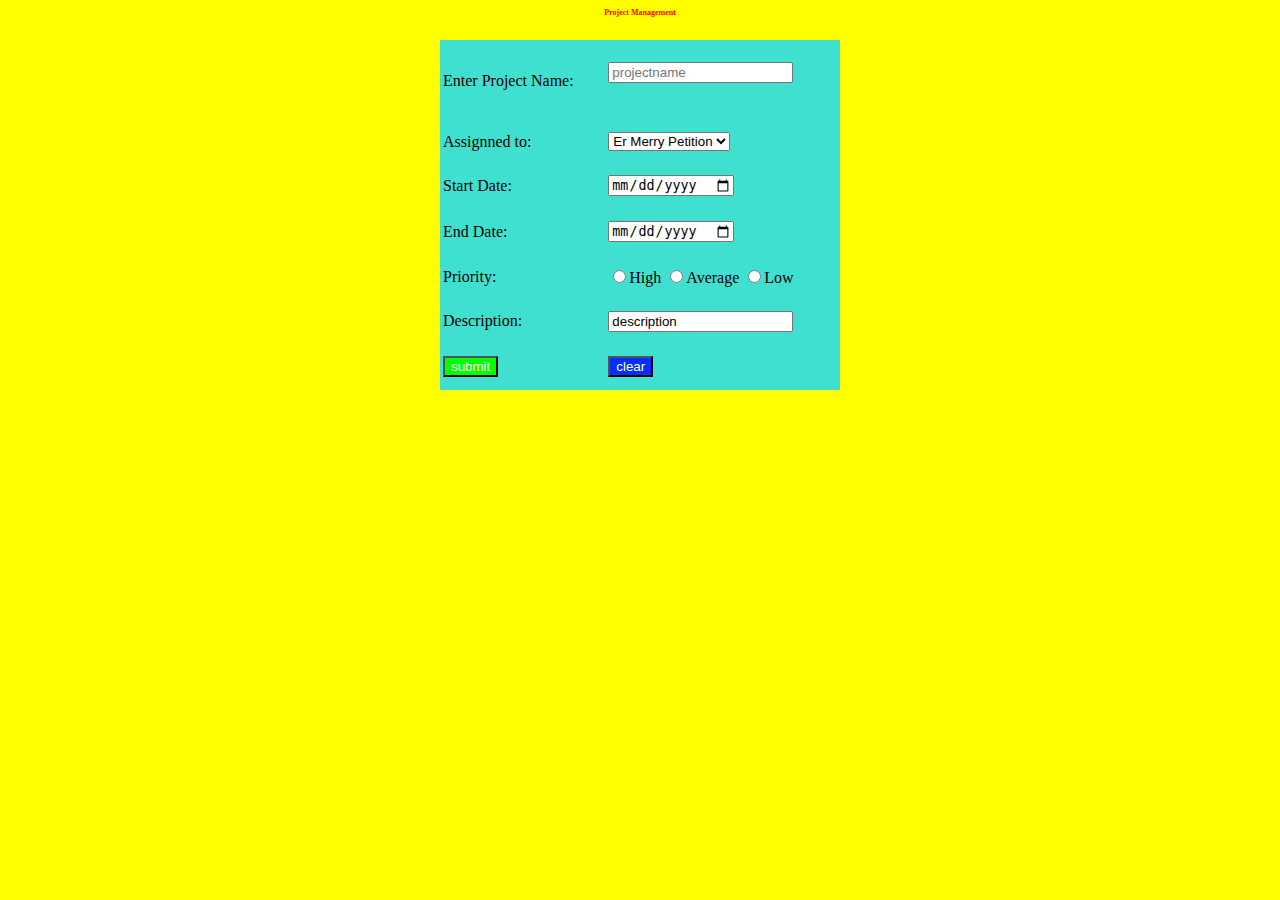
<file: slip1.html>
<html>
<head>
<title>slip 1</title>
<style>
body{background-color: yellow;}
table {background-color: turquoise;}
h1 { font-size: 6pt; color:red;}
.button{
    background-color: rgb(0, 255, 0);
    color: white;
}
.button2{
    background-color: rgb(0, 47, 255);
    color: white;
}

</style>
</head>
<body>

<center>
<h1> Project Management </h1>
<table height="350px" width="400px">
<!-- <form name=formlogin><br> -->
<tr>
    <td>Enter Project Name:</td>
    <td><input type=text name=t1 placeholder=projectname><br><br></td></tr>
<tr>
    <td>Assignned to:</td>
    <td><select name="Name" id="nm">
<option value="ross">Er Merry Petition</option>
<option value="chuck">Chuck Bass</option>
<option value="rachel">Rachel Green </option>
<option value="dan">Dan James</option> 
<tr>
    <td>Start Date:</td>
    <td><input type="date" ></td></tr>
<tr>
<td>End Date:</td>
<td><input type="date"> </td>
</tr>
 <tr>
    <td>Priority:</td><br>
 <td><input type=radio name=ck value="high">High
 <input type=radio name=ck value="avg">Average 
 <input type=radio name=ck value="low">Low</td></tr>

 <tr><td>Description:</td>
    <td><input type=text name="dt" value="description"></td>
</tr>
 <tr>
    
    <td><input class="button" type=submit value ="submit"></td>
   
  
 <td><input  class="button2" type=reset value ="clear"></td>
</tr>
</table>
   </center>

   
</body>
</html>
</file>
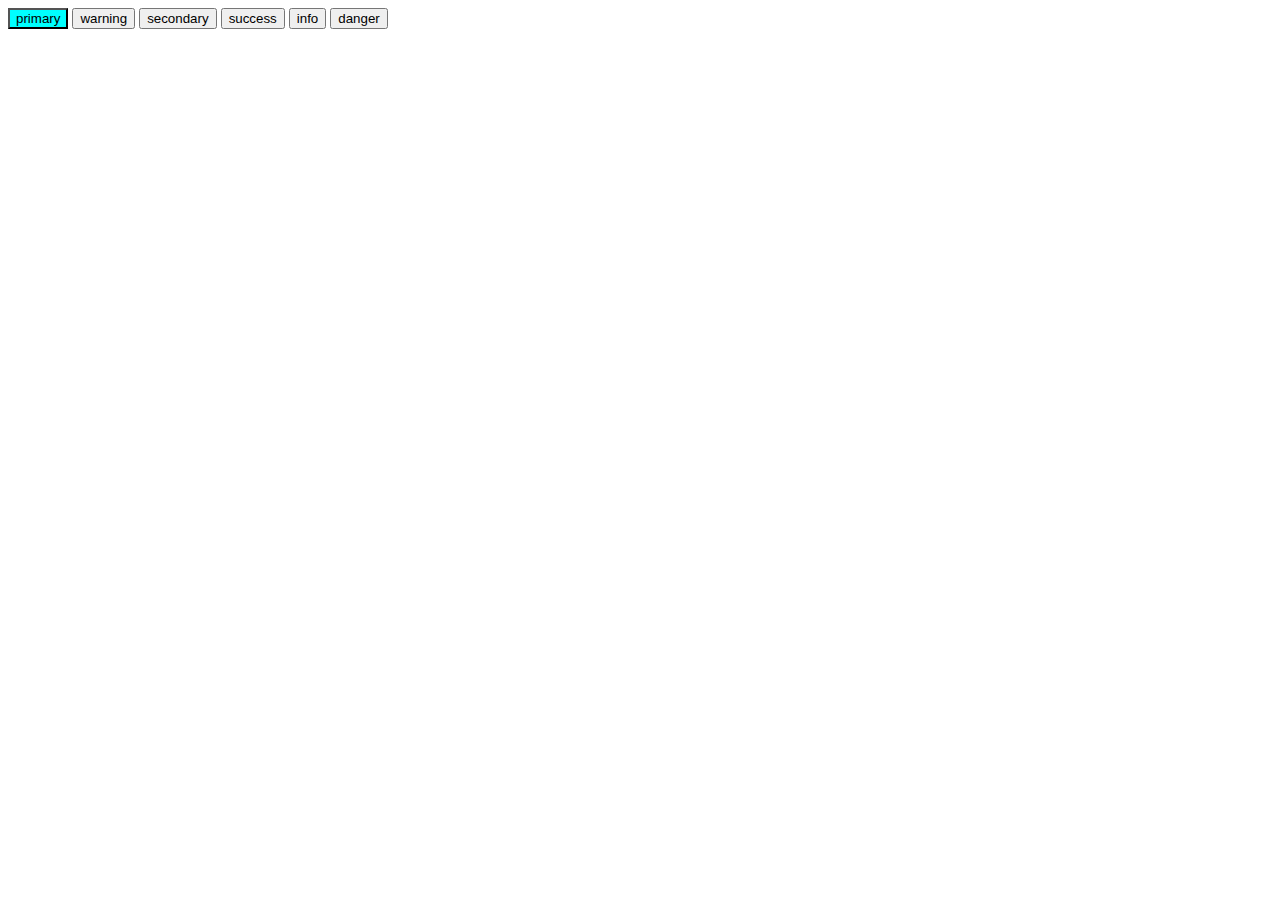
<file: slip11.html>
<html>
<head>
<!-- <link rel=stylesheet href="bootstrap.min.css"> -->
</head>
<body>
<form >
<input type= button value="primary" style="background-color: aqua;">
<input type= button value="warning" class="btn btn-warning">
<input type= button value="secondary"class="btn btn-Secondary">
<input type= button value="success" class="btn btn-success">
<input type= button value="info" class="btn btn-info">
<input type= button value="danger" class="btn btn-danger">
</body>
</html>
</file>
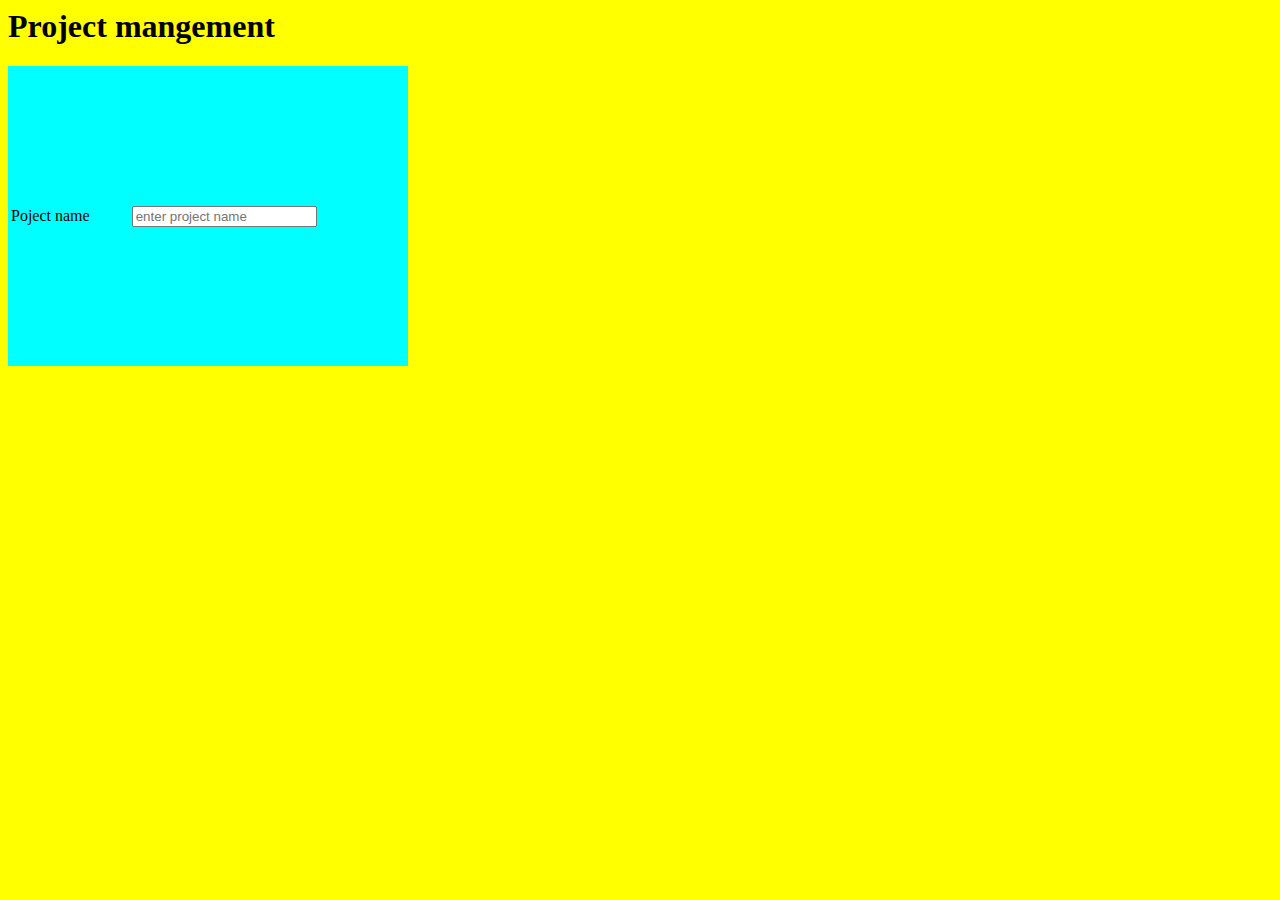
<file: slip1111.html>
<html>
    <head>
<title>Project management</title>
<style>
body{background-color:yellow;}
table{background-color: aqua;}
</style>
    </head>

    <body>
        <h1>Project mangement</h1>
<table height="300px" width="400px">
    <tr>
    <td>Poject name</td>
    <td><input type=text name=t1 placeholder="enter project name"></td>
</tr>

</table>
    </body>
</html>
</file>
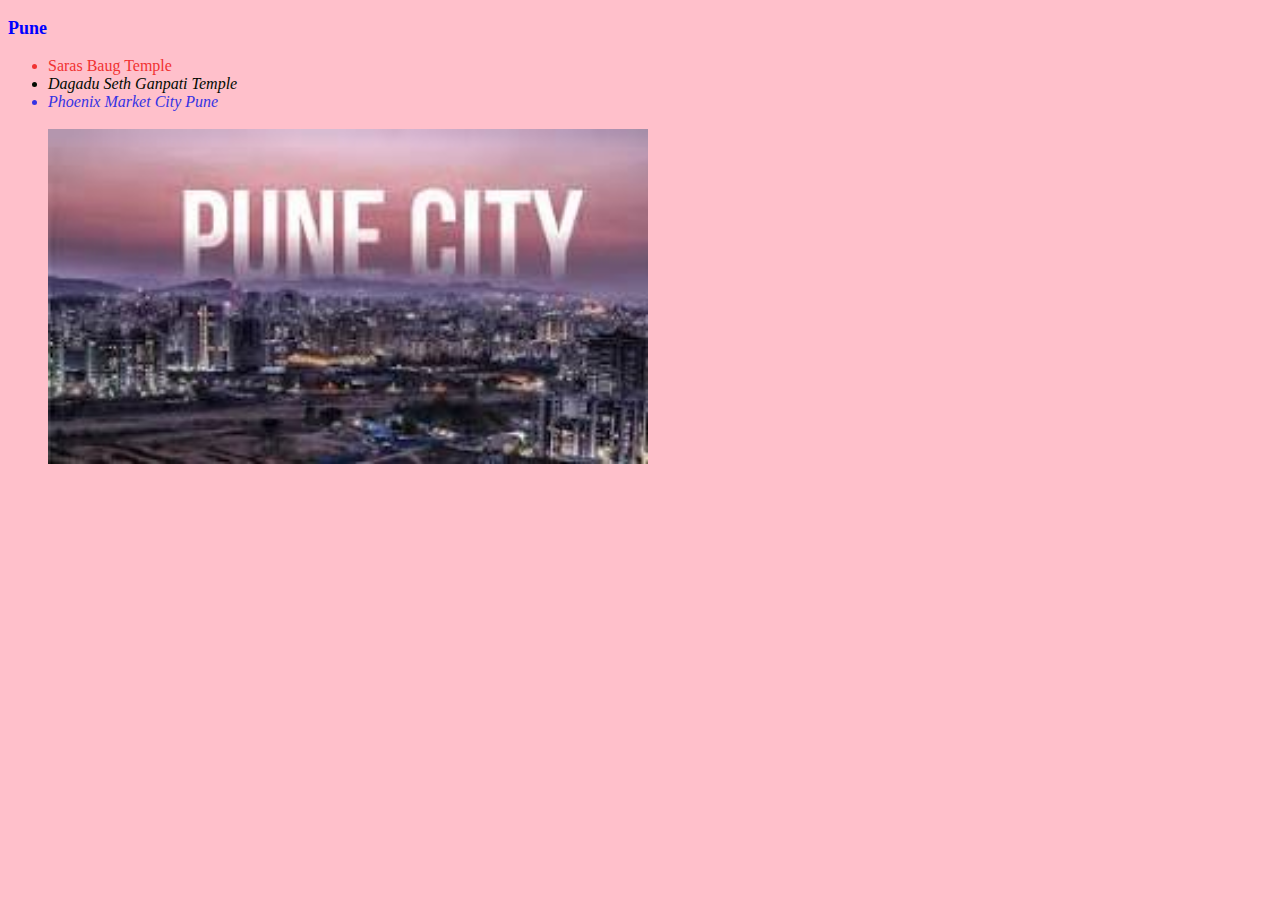
<file: slip2.html>
<!DOCTYPE html>
<html lang="en">
<head>
    <meta charset="UTF-8">
    <meta name="viewport" content="width=device-width, initial-scale=1.0">
    <title>Pune</title>
        
    </head>
    <body style="background-color:pink;">
<h3 style="font-size:large; color:blue">Pune</h3>
<ul>
    <li style=color:rgb(241,50,50);font-style:bold>Saras Baug Temple</li>
    <li style=color:rgb(2,11,1);font-style:oblique>Dagadu Seth Ganpati Temple</li>
    <li style=color:rgb(53,51,227);font-style:italic>Phoenix Market City Pune</li>
    <br/>
    <img src="download.jpg" width="600px"/>
</ul>
    </body> 
</html>
</file>
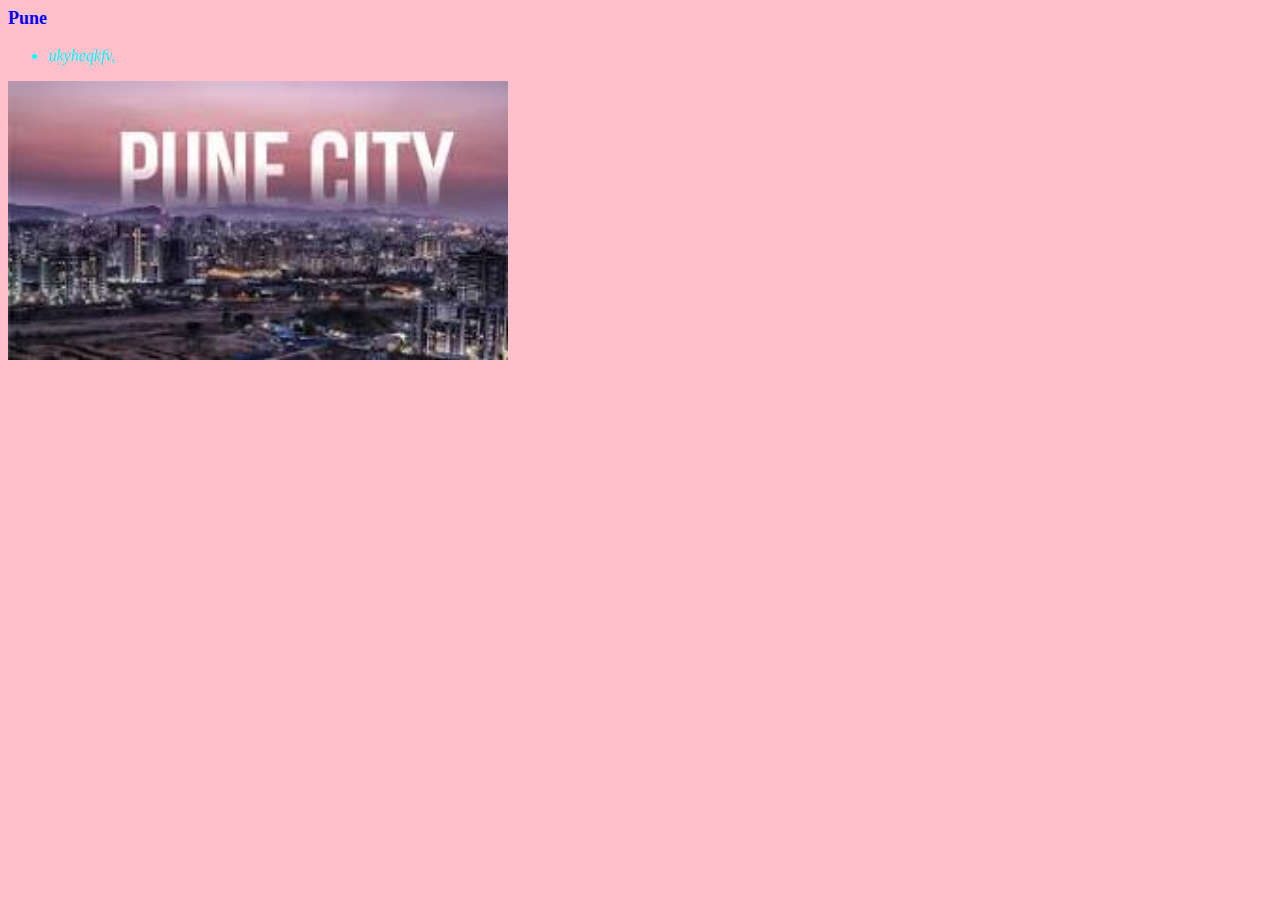
<file: slip222.html>
<html>
    <head>
        <title>Pune</title>
    </head>
    <body style="background-color: pink;"></body>
    <h3 style="color: blue;font-size: large;">Pune</h3>
    <ul>
        <li style="color: aqua;font-style: italic;">ukyheqkfv,</li>
    </ul>
    <img src="download.jpg" width="500px">
</html>
</file>
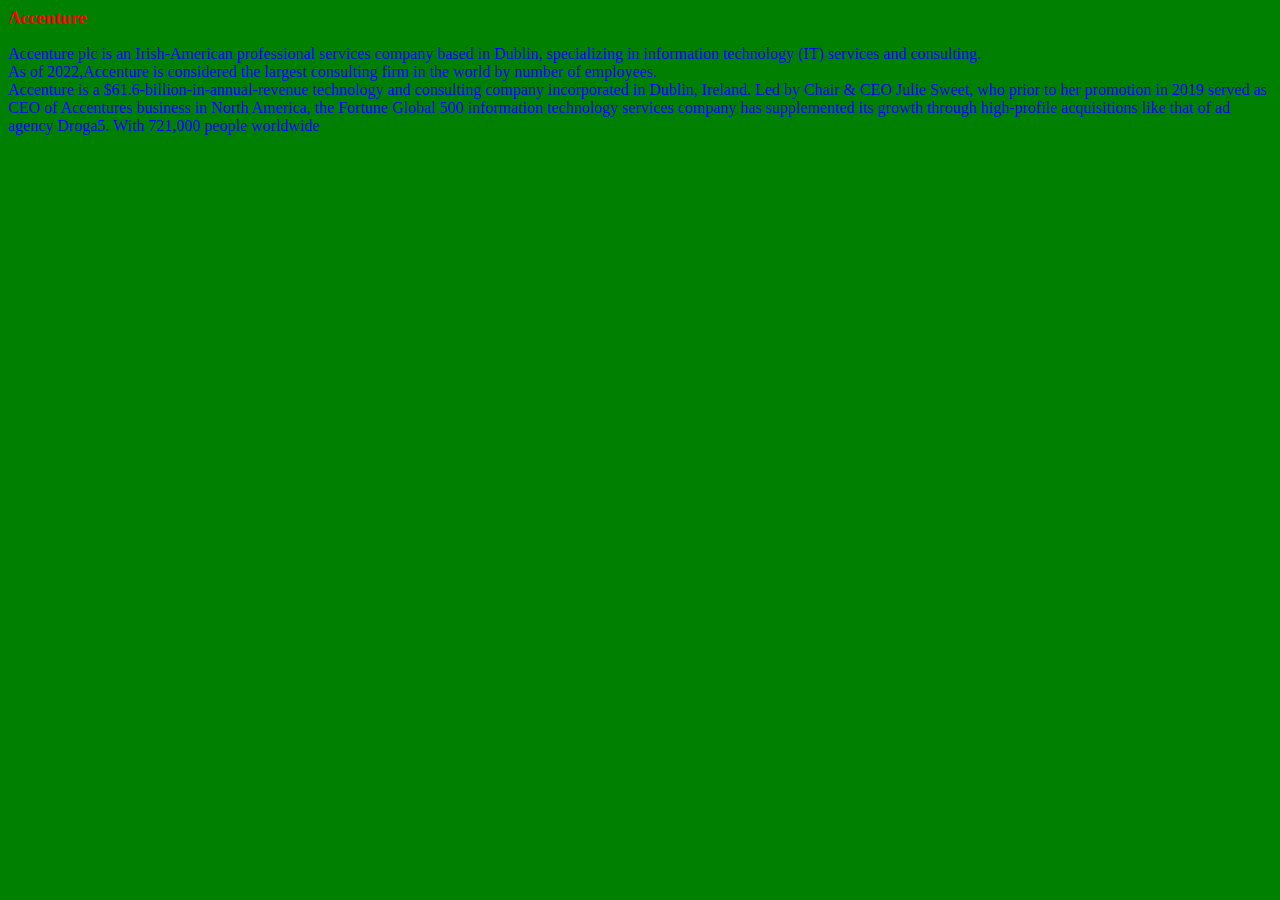
<file: slip3.html>
<html>
    <head>
        <title>Accenture</title>

    </head>
    <body style="background-color: green;">
    <h1 style="color: red;font-size: large;font-style:comic sans ms;">Accenture</h1>
    <p style="color: blue;">Accenture plc is an Irish-American professional
        services company based in Dublin,
         specializing in information technology (IT) services and consulting.<br>
         As of 2022,Accenture is considered
         the largest consulting firm in the world by number of employees.<br>
         Accenture is a $61.6-billion-in-annual-revenue technology and consulting company
        incorporated in Dublin, Ireland.
         Led by Chair & CEO Julie Sweet, who prior to her promotion in 2019 served as CEO of
        Accentures business in North America,
         the Fortune Global 500 information technology services company has supplemented its
        growth
         through high-profile acquisitions like that of ad agency Droga5. With 721,000 people worldwide</p>
    </body>
</html>
</file>
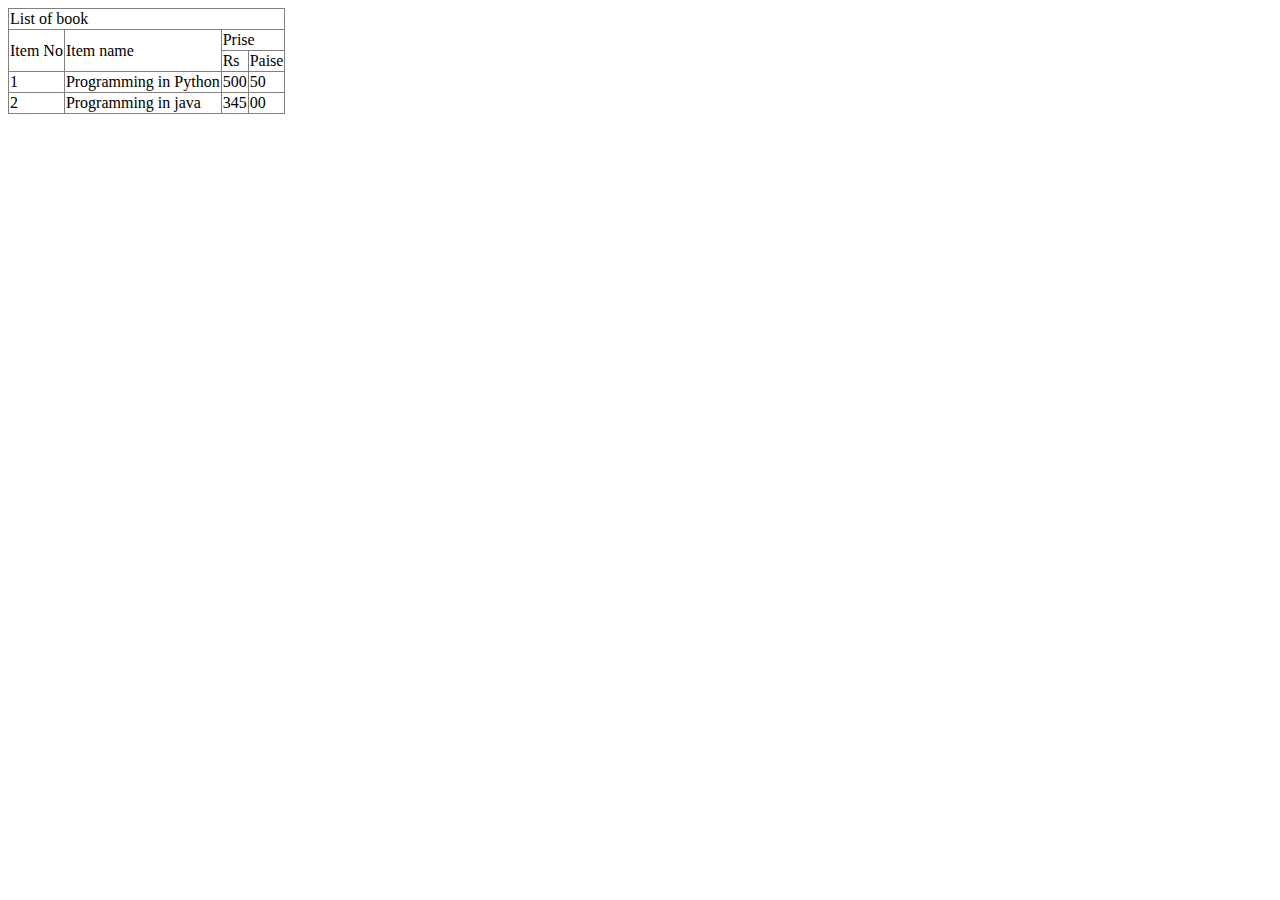
<file: slip4.html>
<html>
    <head></head>
    <body>
        <table border="1px" style="border-collapse:collapse">
            <td colspan=4>List of book</td>
            <tr>
                <td rowspan=2>Item No</td>
                <td rowspan=2>Item name</td>
                <td colspan="2">Prise
                <tr>
                <td>Rs</td>
                <td>Paise</td>
            </td></tr>
            </tr>
            <tr>
                <td>1</td>
                <td> Programming in Python</td>
                <td>500</td>
                <td>50</td>
            </tr>
            <tr>
                <td>2</td>
                <td> Programming in java</td>
                <td>345</td>
                <td>00</td>
            </tr>
        </table>
    </body>
</html>
</file>
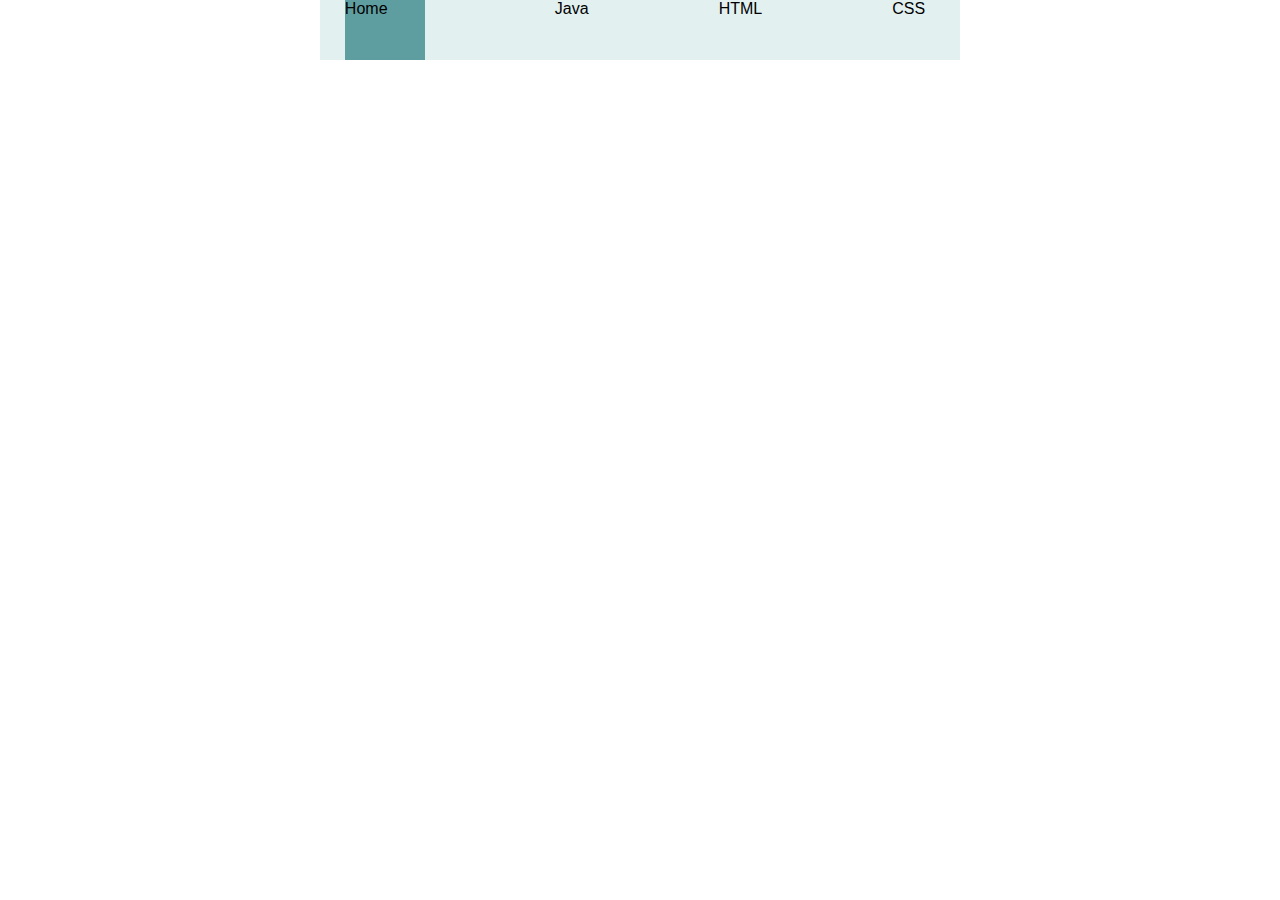
<file: slip7.html>
<html>
    <head>
        <link rel="stylesheet" href="slip7.css">
        </head>
        <body>
          <div class="nav">
          <div class="navbar"> 
            <ul type="none">
             <div class="home"> <li>Home</li></div>
              <li>Java</li>
              <li>HTML</li>
              <li>CSS</li>
            </ul>
            </div></div>
            </body>
            </html>
</file>
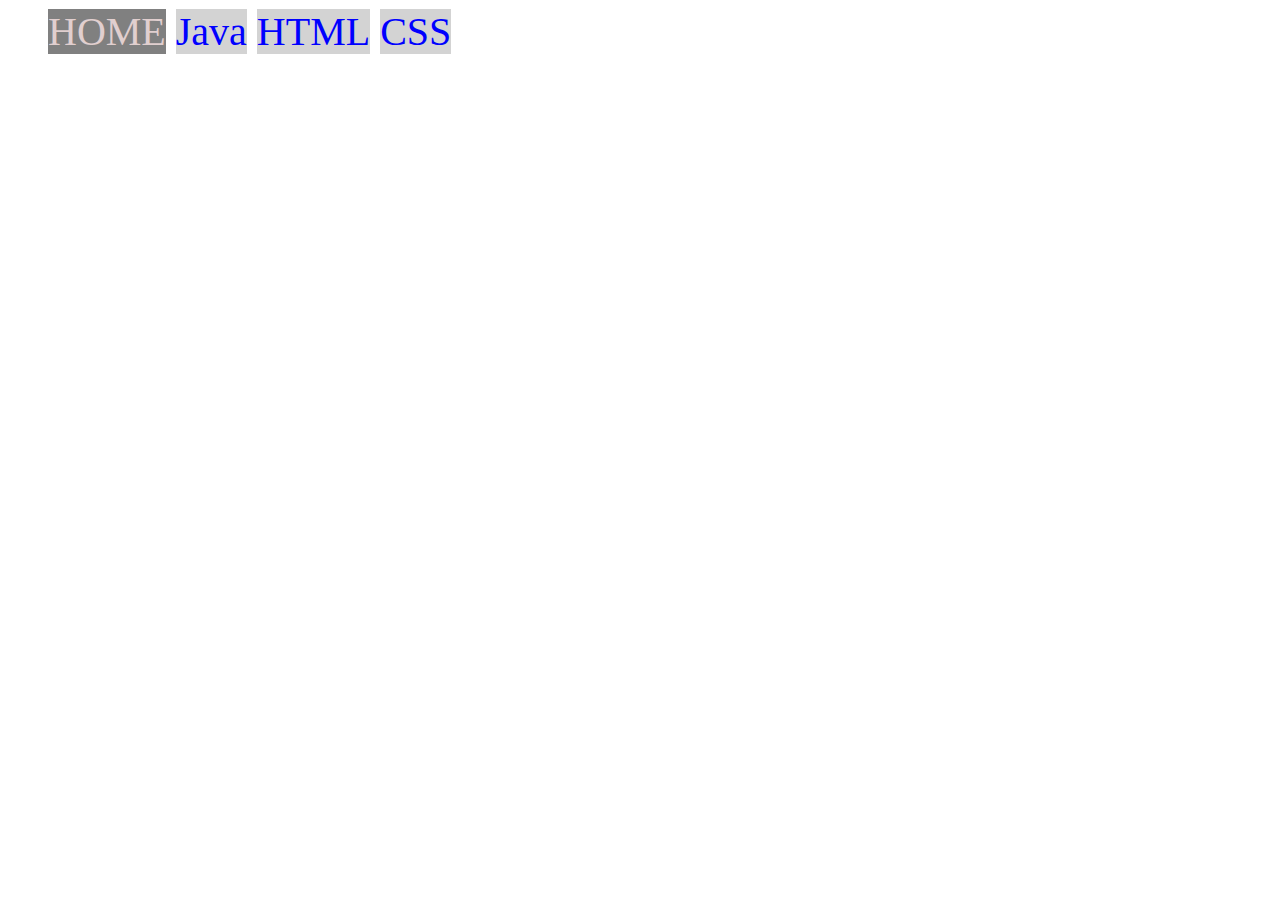
<file: slip77.html>
<html>
<head>
 <title>Navigation Bar</title>
<style>
li {
 display:inline;
}
</style>
</head>
<body style="font-size:40px">
<ul> 
    <li style="color:rgb(225, 207, 207); background-color:grey;">HOME</li>
    <li style="color:blue; background-color:#D3D3D3;">Java</li>
    <li style="color:blue; background-color:#D3D3D3;">HTML</li>
    <li style="color:blue; background-color:#D3D3D3;">CSS</li>
   </ul>
   </body>
   </html>
</file>
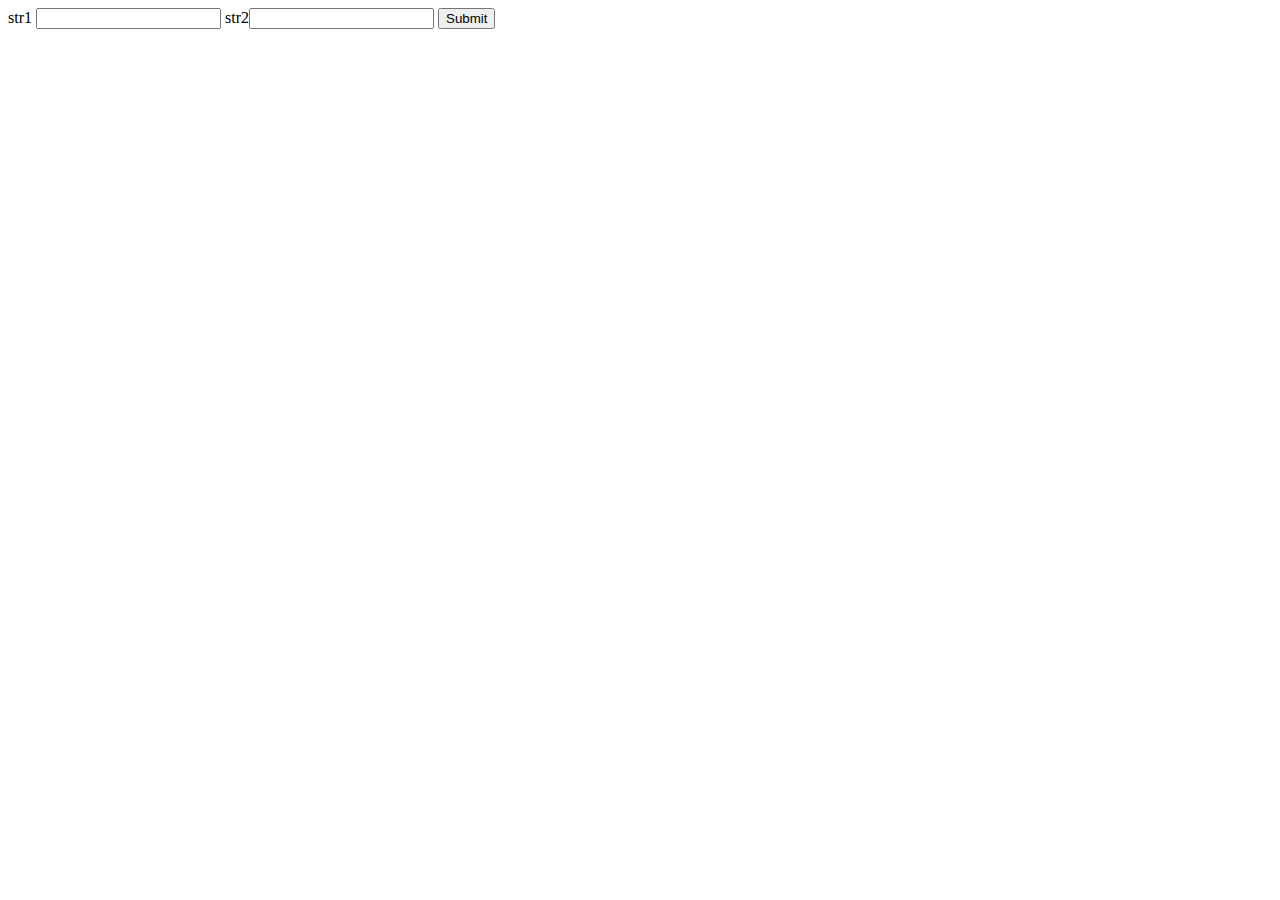
<file: slip8.html>
<!DOCTYPE html>
<html>
    <head><title>slip8</title> </head>
    <body>
        <form action="slip8.php" method="get">
          <label for="str1">str1</label> <input type="text" name="str1">
          <label for="str2">str2<input type="text" name="str2">
            <input type="submit" value="Submit">
        </form>
    </body>
</html>
</file>
<file: slip7.css>
*{
    margin:0;
    padding:0;
    box-sizing:border-box;
    font-family: "Roboto", sans-serif;
}
.nav{
    display:flex;
   align-items:center;
    justify-content:center;
}
.navBar{
    background-color:#e2f0f0;
    display: flex;
    align-items: center;
    height:60px;
    width:50%;
    gap:120px;
   display: flex;
   align-items: center;
   justify-content: center;
}
.navbar ul{
    display: flex;
   gap:130px;
   padding-left: 20px;
   padding-right: 30px;
   justify-content: space-evenly;

}
.home{
    display:flex;
   align-items:center;
    justify-content:center;
}
.home li{
    background-color: cadetblue;
    width:80px;
    height:60px;
}
</file>
